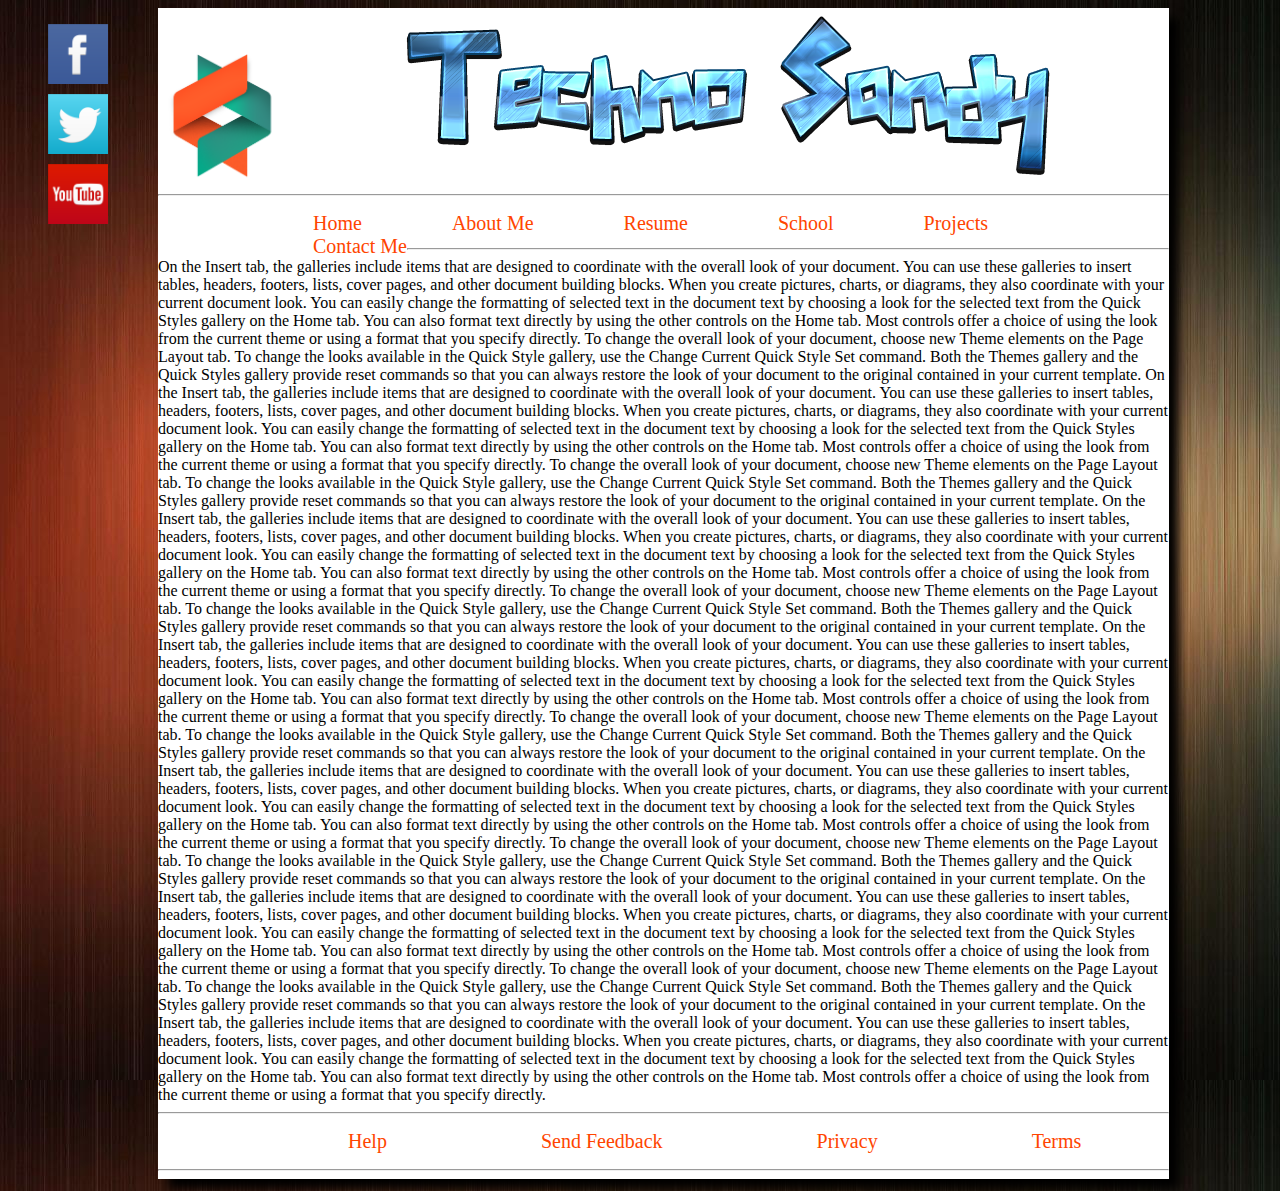
<file: index.html>
<!DOCTYPE html>
<html lang="en">

<head>
    <meta charset="UTF-8">
    <title>Website demo</title>
    <link rel="stylesheet" href="css/main.css">
    <link href="css/responsive.css" rel="stylesheet" media="all and (max-width: 1024px)">
</head>

<body>
    <div class="social">
        <ul>
            <li>
                <a href="https://www.facebook.com/" target="_blank"><img src="images/social/facebook.png" alt="facebook" width="60px" height="60px"></a>
            </li>
            <li>
                <a href="https://twitter.com/" target="_blank"><img src="images/social/twitter.png" alt="twitter" width="60px" height="60px"></a>
            </li>
            <li>
                <a href="https://www.youtube.com" target="_blank"><img src="images/social/youtube.png" alt="youtube" width="60px" height="60px"></a>
            </li>
        </ul>
    </div>
    <div class="container">
        <div class="head"><img src="images/logo.png" alt="logo" width="128" height="128" id="logo"> <img src="images/banner.png" alt="site banner" id="banner">
            <hr/>
            <ul id="menu">
                <li><a href="home.html">Home</a></li>
                <li><a href="about.html">About Me</a></li>
                <li><a href="resume.html">Resume</a></li>
                <li><a href="school.html">School</a></li>
                <li><a href="project.html">Projects</a></li>
                <li><a href="contact.html">Contact Me</a></li>
            </ul>
            <hr/> </div>
        <div class="body">On the Insert tab, the galleries include items that are designed to coordinate with the overall look of your document. You can use these galleries to insert tables, headers, footers, lists, cover pages, and other document building blocks. When you create pictures, charts, or diagrams, they also coordinate with your current document look. You can easily change the formatting of selected text in the document text by choosing a look for the selected text from the Quick Styles gallery on the Home tab. You can also format text directly by using the other controls on the Home tab. Most controls offer a choice of using the look from the current theme or using a format that you specify directly. To change the overall look of your document, choose new Theme elements on the Page Layout tab. To change the looks available in the Quick Style gallery, use the Change Current Quick Style Set command. Both the Themes gallery and the Quick Styles gallery provide reset commands so that you can always restore the look of your document to the original contained in your current template. On the Insert tab, the galleries include items that are designed to coordinate with the overall look of your document. You can use these galleries to insert tables, headers, footers, lists, cover pages, and other document building blocks. When you create pictures, charts, or diagrams, they also coordinate with your current document look. You can easily change the formatting of selected text in the document text by choosing a look for the selected text from the Quick Styles gallery on the Home tab. You can also format text directly by using the other controls on the Home tab. Most controls offer a choice of using the look from the current theme or using a format that you specify directly. To change the overall look of your document, choose new Theme elements on the Page Layout tab. To change the looks available in the Quick Style gallery, use the Change Current Quick Style Set command. Both the Themes gallery and the Quick Styles gallery provide reset commands so that you can always restore the look of your document to the original contained in your current template. On the Insert tab, the galleries include items that are designed to coordinate with the overall look of your document. You can use these galleries to insert tables, headers, footers, lists, cover pages, and other document building blocks. When you create pictures, charts, or diagrams, they also coordinate with your current document look. You can easily change the formatting of selected text in the document text by choosing a look for the selected text from the Quick Styles gallery on the Home tab. You can also format text directly by using the other controls on the Home tab. Most controls offer a choice of using the look from the current theme or using a format that you specify directly. To change the overall look of your document, choose new Theme elements on the Page Layout tab. To change the looks available in the Quick Style gallery, use the Change Current Quick Style Set command. Both the Themes gallery and the Quick Styles gallery provide reset commands so that you can always restore the look of your document to the original contained in your current template. On the Insert tab, the galleries include items that are designed to coordinate with the overall look of your document. You can use these galleries to insert tables, headers, footers, lists, cover pages, and other document building blocks. When you create pictures, charts, or diagrams, they also coordinate with your current document look. You can easily change the formatting of selected text in the document text by choosing a look for the selected text from the Quick Styles gallery on the Home tab. You can also format text directly by using the other controls on the Home tab. Most controls offer a choice of using the look from the current theme or using a format that you specify directly. To change the overall look of your document, choose new Theme elements on the Page Layout tab. To change the looks available in the Quick Style gallery, use the Change Current Quick Style Set command. Both the Themes gallery and the Quick Styles gallery provide reset commands so that you can always restore the look of your document to the original contained in your current template. On the Insert tab, the galleries include items that are designed to coordinate with the overall look of your document. You can use these galleries to insert tables, headers, footers, lists, cover pages, and other document building blocks. When you create pictures, charts, or diagrams, they also coordinate with your current document look. You can easily change the formatting of selected text in the document text by choosing a look for the selected text from the Quick Styles gallery on the Home tab. You can also format text directly by using the other controls on the Home tab. Most controls offer a choice of using the look from the current theme or using a format that you specify directly. To change the overall look of your document, choose new Theme elements on the Page Layout tab. To change the looks available in the Quick Style gallery, use the Change Current Quick Style Set command. Both the Themes gallery and the Quick Styles gallery provide reset commands so that you can always restore the look of your document to the original contained in your current template. On the Insert tab, the galleries include items that are designed to coordinate with the overall look of your document. You can use these galleries to insert tables, headers, footers, lists, cover pages, and other document building blocks. When you create pictures, charts, or diagrams, they also coordinate with your current document look. You can easily change the formatting of selected text in the document text by choosing a look for the selected text from the Quick Styles gallery on the Home tab. You can also format text directly by using the other controls on the Home tab. Most controls offer a choice of using the look from the current theme or using a format that you specify directly. To change the overall look of your document, choose new Theme elements on the Page Layout tab. To change the looks available in the Quick Style gallery, use the Change Current Quick Style Set command. Both the Themes gallery and the Quick Styles gallery provide reset commands so that you can always restore the look of your document to the original contained in your current template. On the Insert tab, the galleries include items that are designed to coordinate with the overall look of your document. You can use these galleries to insert tables, headers, footers, lists, cover pages, and other document building blocks. When you create pictures, charts, or diagrams, they also coordinate with your current document look. You can easily change the formatting of selected text in the document text by choosing a look for the selected text from the Quick Styles gallery on the Home tab. You can also format text directly by using the other controls on the Home tab. Most controls offer a choice of using the look from the current theme or using a format that you specify directly. </div>
        <hr/>
        <div class="footer">
            <ul>
                <li><a href="help.html">Help</a></li>
                <li><a href="feedback.html">Send Feedback</a></li>
                <li><a href="privacy.html">Privacy</a></li>
                <li><a href="terms.html">Terms</a></li>
            </ul>
        </div>
        <hr/> </div>
</body>

</html>
</file>
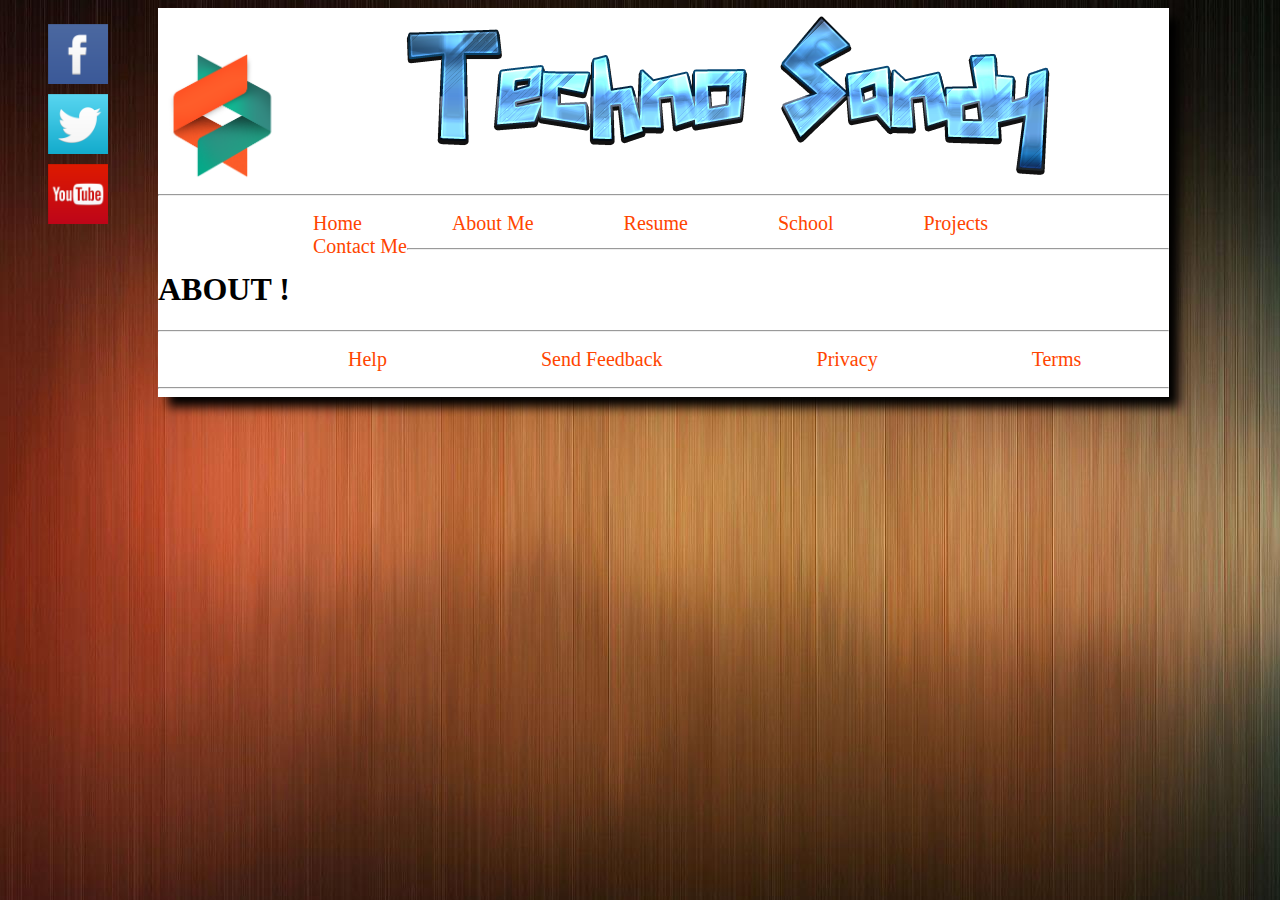
<file: about.html>
<!DOCTYPE html>
<html lang="en">

<head>
    <meta charset="UTF-8">
    <title>Website demo</title>
    <link rel="stylesheet" href="css/main.css"> </head>

<body>
    <div class="social">
        <ul>
            <li>
                <a href="https://www.facebook.com/" target="_blank"><img src="images/social/facebook.png" alt="facebook" width="60px" height="60px"></a>
            </li>
            <li>
                <a href="https://twitter.com/" target="_blank"><img src="images/social/twitter.png" alt="twitter" width="60px" height="60px"></a>
            </li>
            <li>
                <a href="https://www.youtube.com" target="_blank"><img src="images/social/youtube.png" alt="youtube" width="60px" height="60px"></a>
            </li>
        </ul>
    </div>
    <div class="container">
        <div class="head"><img src="images/logo.png" alt="logo" width="128" height="128"> <img src="images/banner.png" alt="site banner">
            <hr/>
            <ul>
                <li><a href="home.html">Home</a></li>
                <li><a href="about.html">About Me</a></li>
                <li><a href="resume.html">Resume</a></li>
                <li><a href="school.html">School</a></li>
                <li><a href="project.html">Projects</a></li>
                <li><a href="contact.html">Contact Me</a></li>
            </ul>
            <hr/> </div>
        <div class="body">
            <h1>ABOUT !</h1> </div>
        <hr/>
        <div class="footer">
            <ul>
                <li><a href="help.html">Help</a></li>
                <li><a href="feedback.html">Send Feedback</a></li>
                <li><a href="privacy.html">Privacy</a></li>
                <li><a href="terms.html">Terms</a></li>
            </ul>
        </div>
        <hr/> </div>
</body>

</html>
</file>
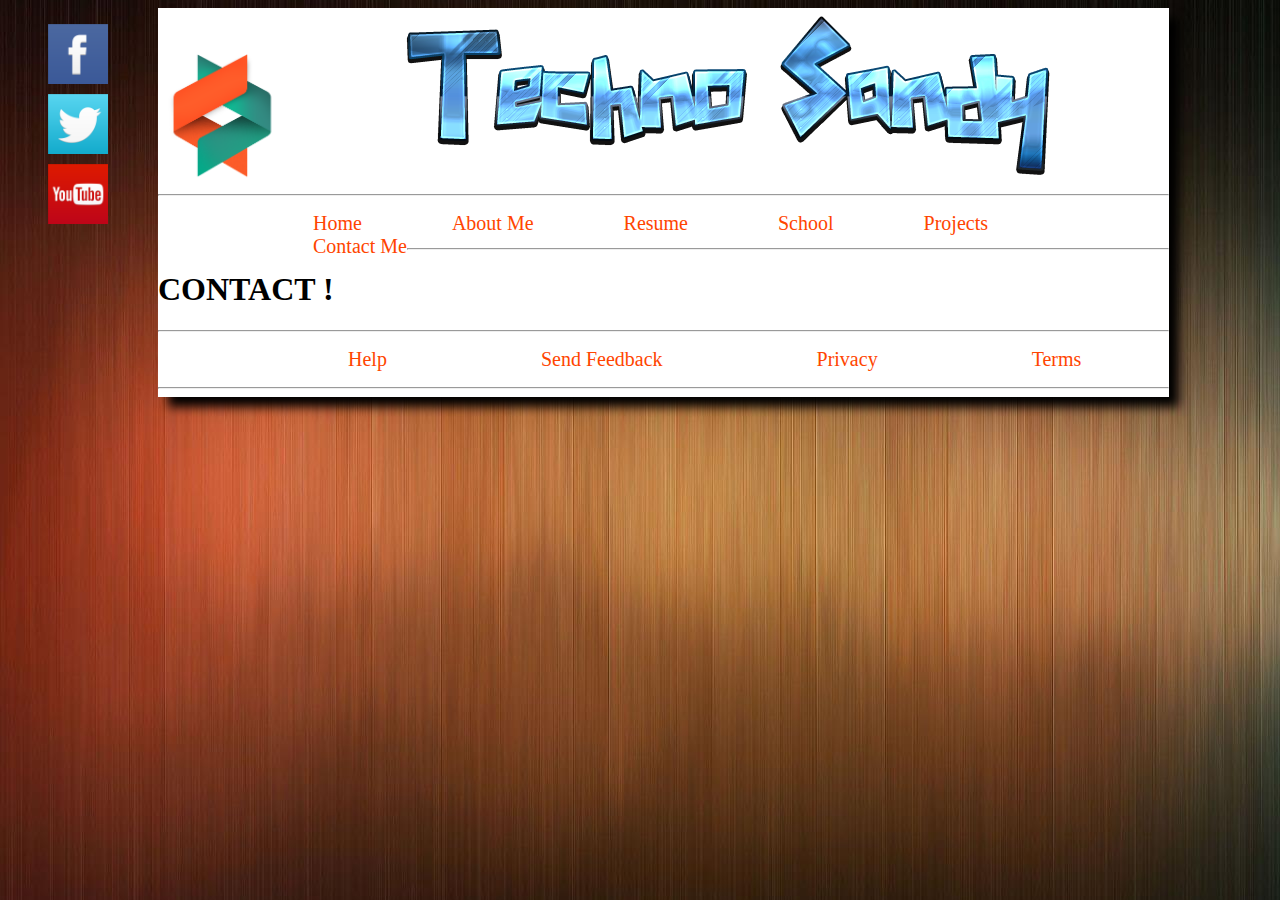
<file: contact.html>
<!DOCTYPE html>
<html lang="en">

<head>
    <meta charset="UTF-8">
    <title>Website demo</title>
    <link rel="stylesheet" href="css/main.css"> </head>

<body>
    <div class="social">
        <ul>
            <li>
                <a href="https://www.facebook.com/" target="_blank"><img src="images/social/facebook.png" alt="facebook" width="60px" height="60px"></a>
            </li>
            <li>
                <a href="https://twitter.com/" target="_blank"><img src="images/social/twitter.png" alt="twitter" width="60px" height="60px"></a>
            </li>
            <li>
                <a href="https://www.youtube.com" target="_blank"><img src="images/social/youtube.png" alt="youtube" width="60px" height="60px"></a>
            </li>
        </ul>
    </div>
    <div class="container">
        <div class="head"><img src="images/logo.png" alt="logo" width="128" height="128"> <img src="images/banner.png" alt="site banner">
            <hr/>
            <ul>
                <li><a href="home.html">Home</a></li>
                <li><a href="about.html">About Me</a></li>
                <li><a href="resume.html">Resume</a></li>
                <li><a href="school.html">School</a></li>
                <li><a href="project.html">Projects</a></li>
                <li><a href="contact.html">Contact Me</a></li>
            </ul>
            <hr/> </div>
        <div class="body">
            <h1> CONTACT !</h1> </div>
        <hr/>
        <div class="footer">
            <ul>
                <li><a href="help.html">Help</a></li>
                <li><a href="feedback.html">Send Feedback</a></li>
                <li><a href="privacy.html">Privacy</a></li>
                <li><a href="terms.html">Terms</a></li>
            </ul>
        </div>
        <hr/> </div>
</body>

</html>
</file>
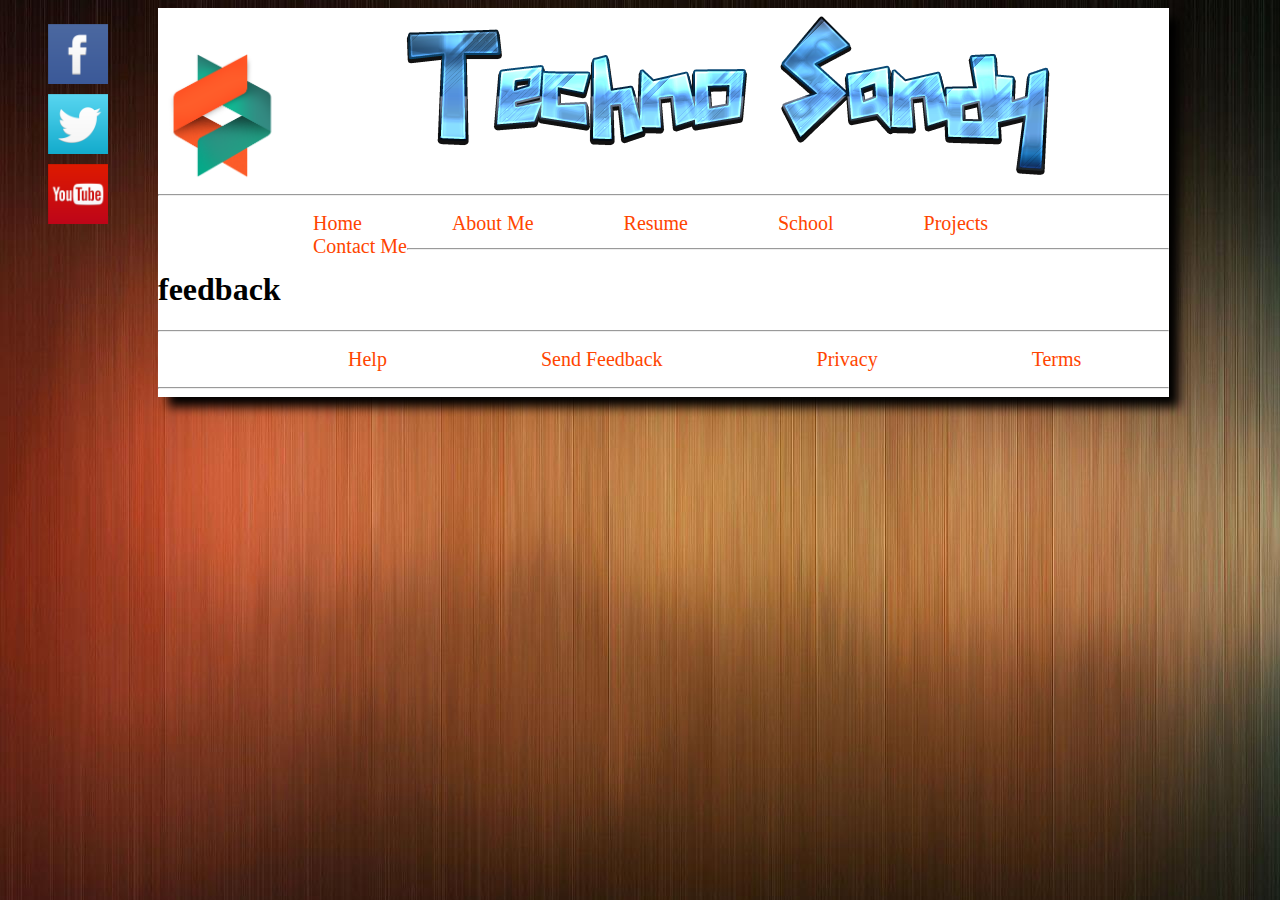
<file: feedback.html>
<!DOCTYPE html>
<html lang="en">

<head>
    <meta charset="UTF-8">
    <title>Website demo</title>
    <link rel="stylesheet" href="css/main.css"> </head>

<body>
    <div class="social">
        <ul>
            <li>
                <a href="https://www.facebook.com/" target="_blank"><img src="images/social/facebook.png" alt="facebook" width="60px" height="60px"></a>
            </li>
            <li>
                <a href="https://twitter.com/" target="_blank"><img src="images/social/twitter.png" alt="twitter" width="60px" height="60px"></a>
            </li>
            <li>
                <a href="https://www.youtube.com" target="_blank"><img src="images/social/youtube.png" alt="youtube" width="60px" height="60px"></a>
            </li>
        </ul>
    </div>
    <div class="container">
        <div class="head"><img src="images/logo.png" alt="logo" width="128" height="128"> <img src="images/banner.png" alt="site banner">
            <hr/>
            <ul>
                <li><a href="home.html">Home</a></li>
                <li><a href="about.html">About Me</a></li>
                <li><a href="resume.html">Resume</a></li>
                <li><a href="school.html">School</a></li>
                <li><a href="project.html">Projects</a></li>
                <li><a href="contact.html">Contact Me</a></li>
            </ul>
            <hr/> </div>
        <div class="body">
            <h1>feedback</h1> </div>
        <hr/>
        <div class="footer">
            <ul>
                <li><a href="help.html">Help</a></li>
                <li><a href="feedback.html">Send Feedback</a></li>
                <li><a href="privacy.html">Privacy</a></li>
                <li><a href="terms.html">Terms</a></li>
            </ul>
        </div>
        <hr/> </div>
</body>

</html>
</file>
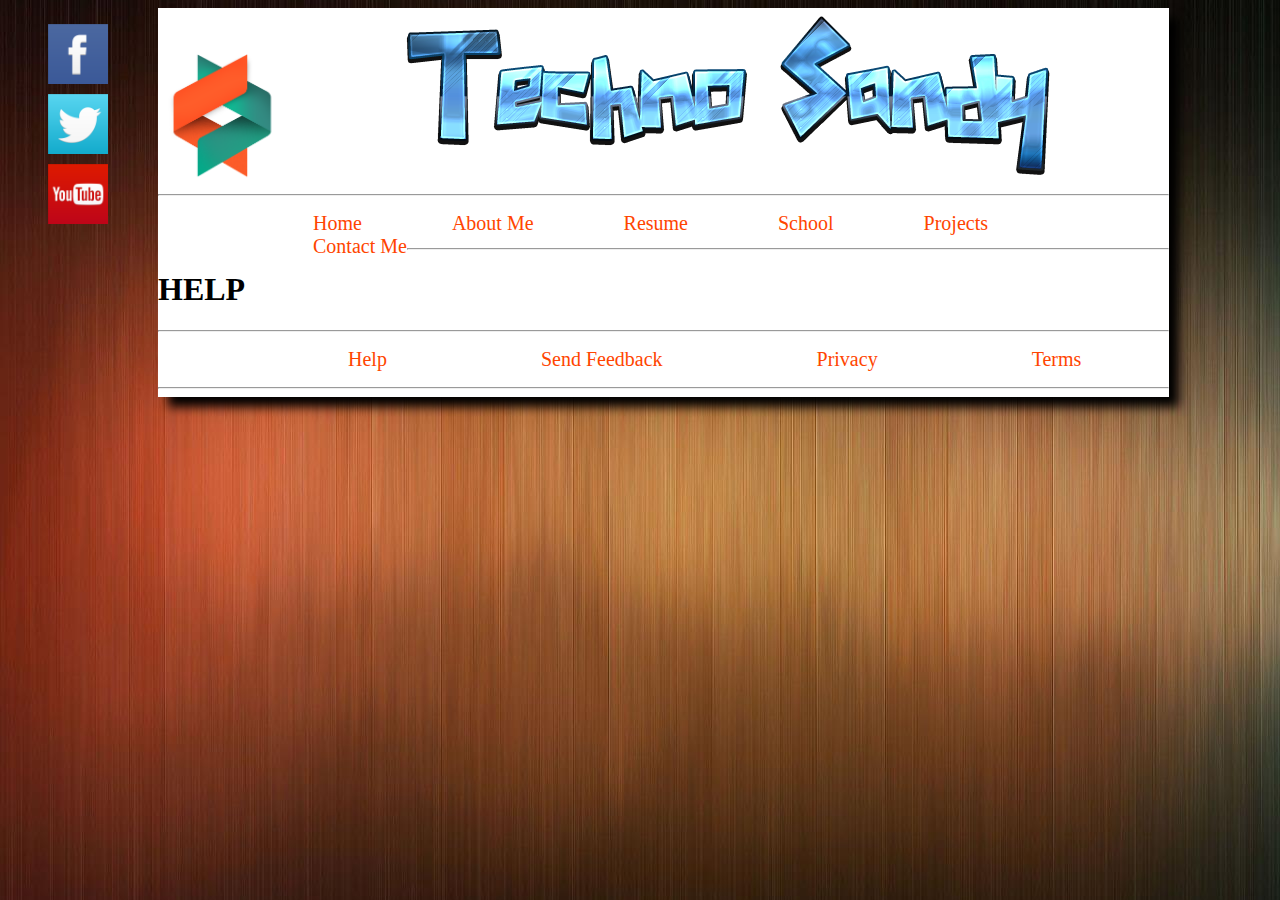
<file: help.html>
<!DOCTYPE html>
<html lang="en">

<head>
    <meta charset="UTF-8">
    <title>Website demo</title>
    <link rel="stylesheet" href="css/main.css"> </head>

<body>
    <div class="social">
        <ul>
            <li>
                <a href="https://www.facebook.com/" target="_blank"><img src="images/social/facebook.png" alt="facebook" width="60px" height="60px"></a>
            </li>
            <li>
                <a href="https://twitter.com/" target="_blank"><img src="images/social/twitter.png" alt="twitter" width="60px" height="60px"></a>
            </li>
            <li>
                <a href="https://www.youtube.com" target="_blank"><img src="images/social/youtube.png" alt="youtube" width="60px" height="60px"></a>
            </li>
        </ul>
    </div>
    <div class="container">
        <div class="head"><img src="images/logo.png" alt="logo" width="128" height="128"> <img src="images/banner.png" alt="site banner">
            <hr/>
            <ul>
                <li><a href="home.html">Home</a></li>
                <li><a href="about.html">About Me</a></li>
                <li><a href="resume.html">Resume</a></li>
                <li><a href="school.html">School</a></li>
                <li><a href="project.html">Projects</a></li>
                <li><a href="contact.html">Contact Me</a></li>
            </ul>
            <hr/> </div>
        <div class="body">
            <h1>HELP</h1> </div>
        <hr/>
        <div class="footer">
            <ul>
                <li><a href="help.html">Help</a></li>
                <li><a href="feedback.html">Send Feedback</a></li>
                <li><a href="privacy.html">Privacy</a></li>
                <li><a href="terms.html">Terms</a></li>
            </ul>
        </div>
        <hr/> </div>
</body>

</html>
</file>
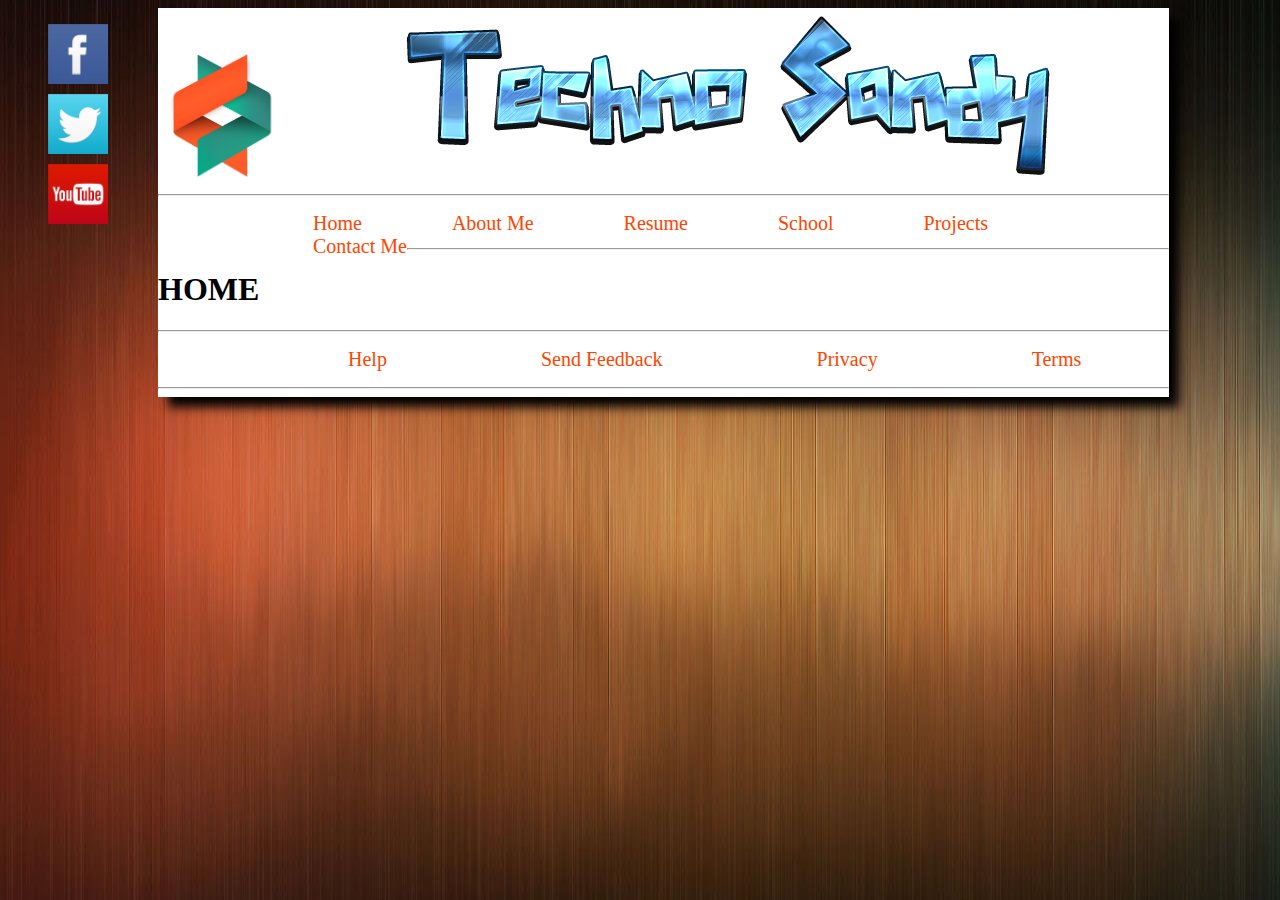
<file: home.html>
<!DOCTYPE html>
<html lang="en">

<head>
    <meta charset="UTF-8">
    <title>Website demo</title>
    <link rel="stylesheet" href="css/main.css"> </head>

<body>
    <div class="social">
        <ul>
            <li>
                <a href="https://www.facebook.com/" target="_blank"><img src="images/social/facebook.png" alt="facebook" width="60px" height="60px"></a>
            </li>
            <li>
                <a href="https://twitter.com/" target="_blank"><img src="images/social/twitter.png" alt="twitter" width="60px" height="60px"></a>
            </li>
            <li>
                <a href="https://www.youtube.com" target="_blank"><img src="images/social/youtube.png" alt="youtube" width="60px" height="60px"></a>
            </li>
        </ul>
    </div>
    <div class="container">
        <div class="head"><img src="images/logo.png" alt="logo" width="128" height="128"> <img src="images/banner.png" alt="site banner">
            <hr/>
            <ul>
                <li><a href="home.html">Home</a></li>
                <li><a href="about.html">About Me</a></li>
                <li><a href="resume.html">Resume</a></li>
                <li><a href="school.html">School</a></li>
                <li><a href="project.html">Projects</a></li>
                <li><a href="contact.html">Contact Me</a></li>
            </ul>
            <hr/> </div>
        <div class="body">
            <h1>HOME</h1> </div>
        <hr/>
        <div class="footer">
            <ul>
                <li><a href="help.html">Help</a></li>
                <li><a href="feedback.html">Send Feedback</a></li>
                <li><a href="privacy.html">Privacy</a></li>
                <li><a href="terms.html">Terms</a></li>
            </ul>
        </div>
        <hr/> </div>
</body>

</html>
</file>
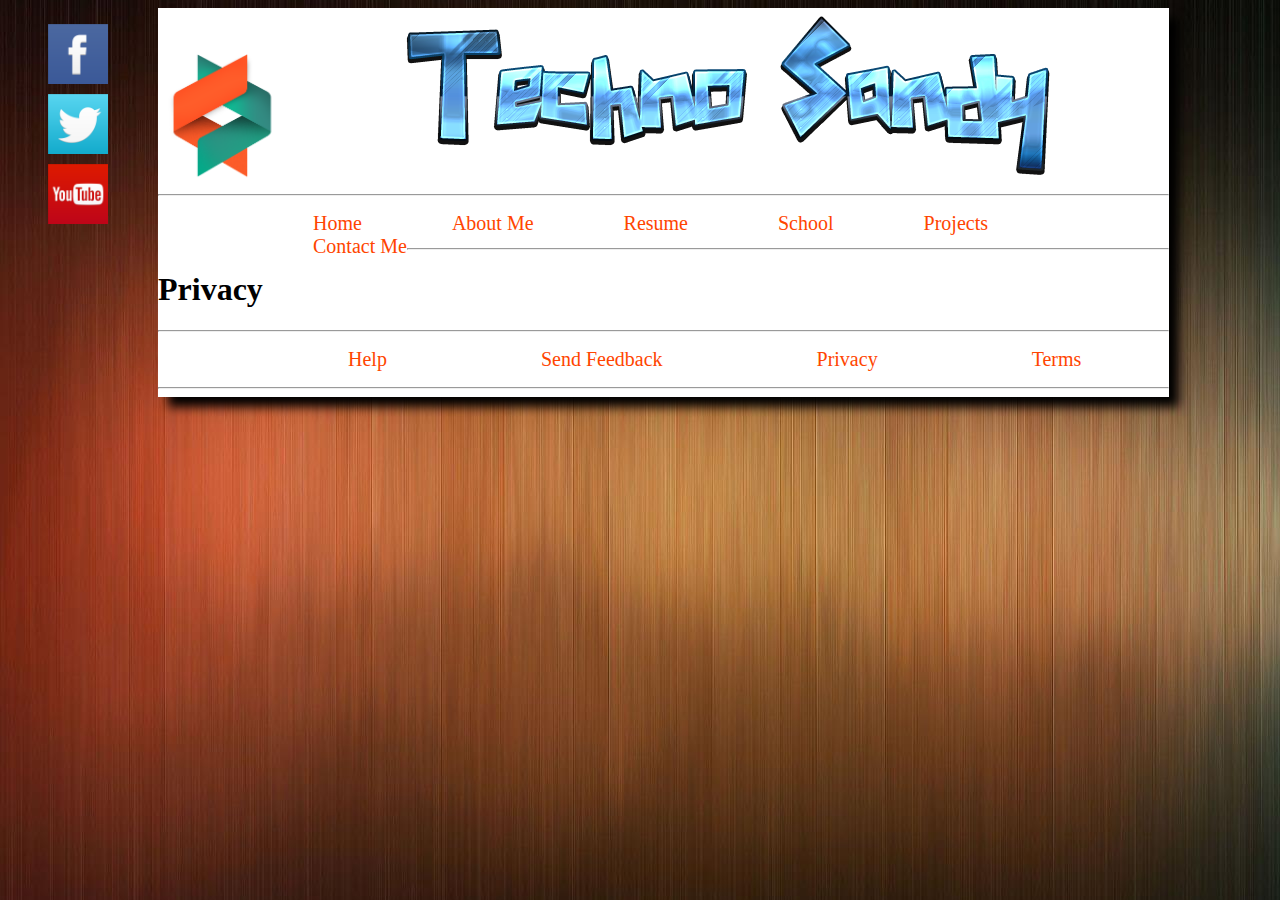
<file: privacy.html>
<!DOCTYPE html>
<html lang="en">

<head>
    <meta charset="UTF-8">
    <title>Website demo</title>
    <link rel="stylesheet" href="css/main.css"> </head>

<body>
    <div class="social">
        <ul>
            <li>
                <a href="https://www.facebook.com/" target="_blank"><img src="images/social/facebook.png" alt="facebook" width="60px" height="60px"></a>
            </li>
            <li>
                <a href="https://twitter.com/" target="_blank"><img src="images/social/twitter.png" alt="twitter" width="60px" height="60px"></a>
            </li>
            <li>
                <a href="https://www.youtube.com" target="_blank"><img src="images/social/youtube.png" alt="youtube" width="60px" height="60px"></a>
            </li>
        </ul>
    </div>
    <div class="container">
        <div class="head"><img src="images/logo.png" alt="logo" width="128" height="128"> <img src="images/banner.png" alt="site banner">
            <hr/>
            <ul>
                <li><a href="home.html">Home</a></li>
                <li><a href="about.html">About Me</a></li>
                <li><a href="resume.html">Resume</a></li>
                <li><a href="school.html">School</a></li>
                <li><a href="project.html">Projects</a></li>
                <li><a href="contact.html">Contact Me</a></li>
            </ul>
            <hr/> </div>
        <div class="body">
            <h1>Privacy</h1> </div>
        <hr/>
        <div class="footer">
            <ul>
                <li><a href="help.html">Help</a></li>
                <li><a href="feedback.html">Send Feedback</a></li>
                <li><a href="privacy.html">Privacy</a></li>
                <li><a href="terms.html">Terms</a></li>
            </ul>
        </div>
        <hr/> </div>
</body>

</html>
</file>
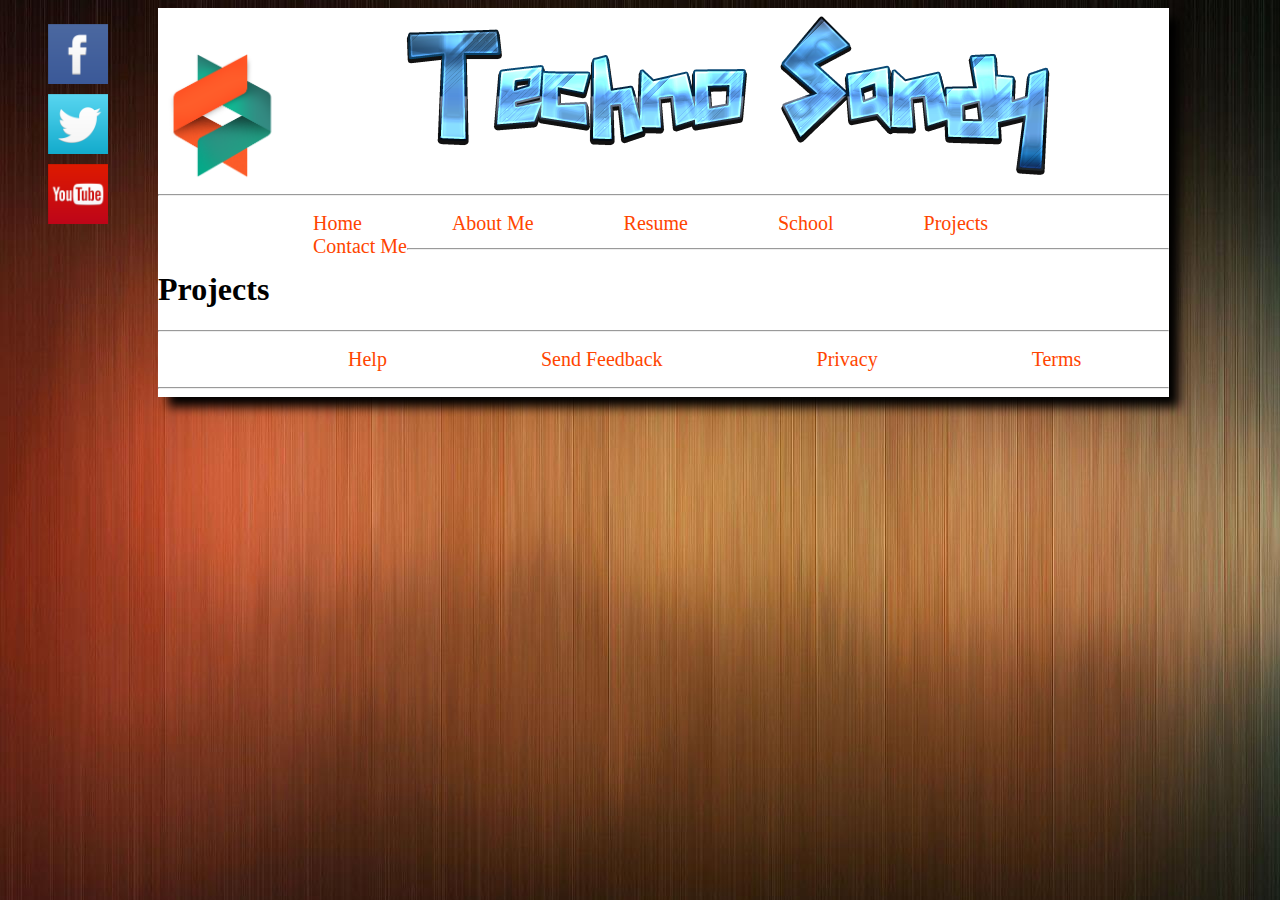
<file: project.html>
<!DOCTYPE html>
<html lang="en">

<head>
    <meta charset="UTF-8">
    <title>Website demo</title>
    <link rel="stylesheet" href="css/main.css"> </head>

<body>
    <div class="social">
        <ul>
            <li>
                <a href="https://www.facebook.com/" target="_blank"><img src="images/social/facebook.png" alt="facebook" width="60px" height="60px"></a>
            </li>
            <li>
                <a href="https://twitter.com/" target="_blank"><img src="images/social/twitter.png" alt="twitter" width="60px" height="60px"></a>
            </li>
            <li>
                <a href="https://www.youtube.com" target="_blank"><img src="images/social/youtube.png" alt="youtube" width="60px" height="60px"></a>
            </li>
        </ul>
    </div>
    <div class="container">
        <div class="head"><img src="images/logo.png" alt="logo" width="128" height="128"> <img src="images/banner.png" alt="site banner">
            <hr/>
            <ul>
                <li><a href="home.html">Home</a></li>
                <li><a href="about.html">About Me</a></li>
                <li><a href="resume.html">Resume</a></li>
                <li><a href="school.html">School</a></li>
                <li><a href="project.html">Projects</a></li>
                <li><a href="contact.html">Contact Me</a></li>
            </ul>
            <hr/> </div>
        <div class="body">
            <h1>Projects</h1> </div>
        <hr/>
        <div class="footer">
            <ul>
                <li><a href="help.html">Help</a></li>
                <li><a href="feedback.html">Send Feedback</a></li>
                <li><a href="privacy.html">Privacy</a></li>
                <li><a href="terms.html">Terms</a></li>
            </ul>
        </div>
        <hr/> </div>
</body>

</html>
</file>
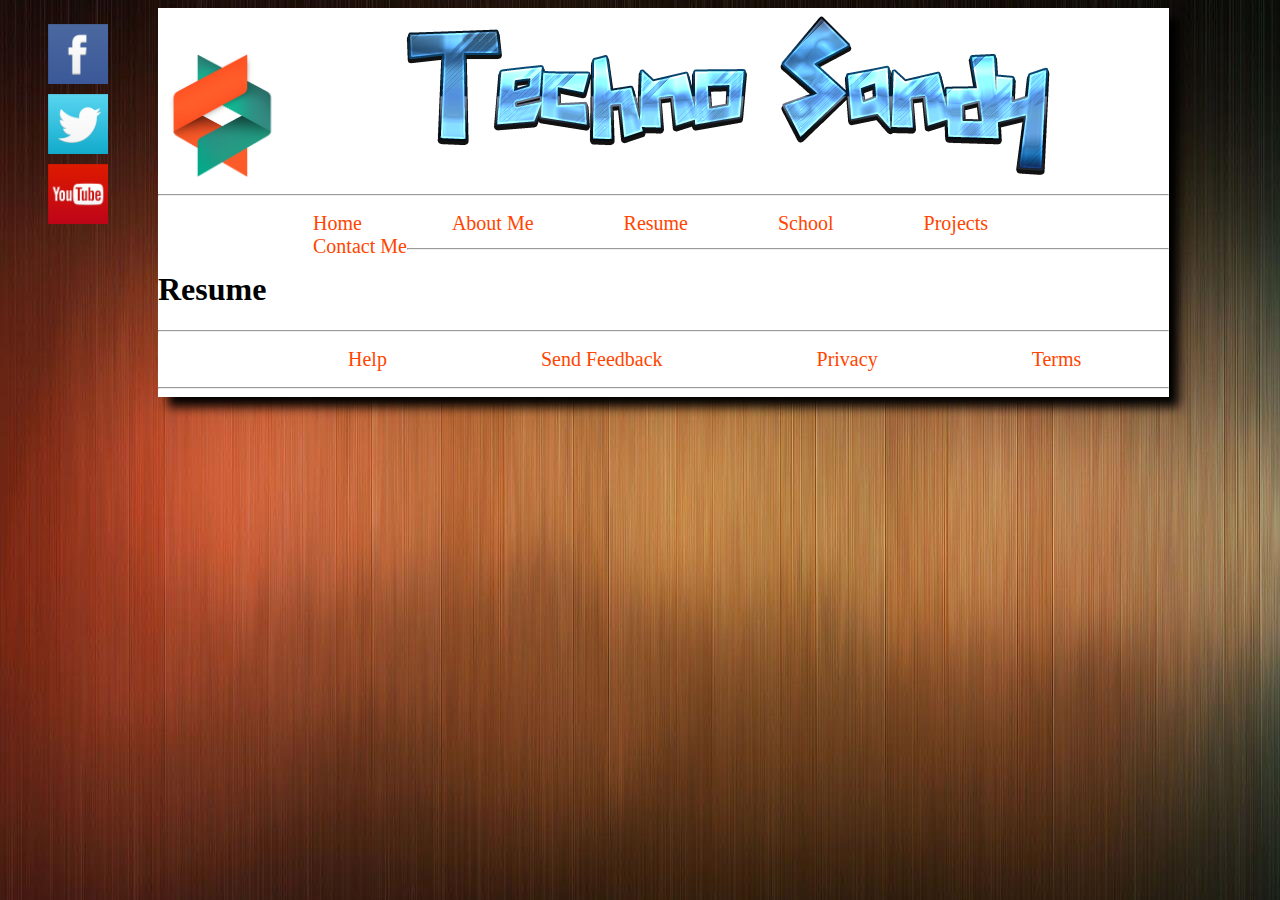
<file: resume.html>
<!DOCTYPE html>
<html lang="en">

<head>
    <meta charset="UTF-8">
    <title>Website demo</title>
    <link rel="stylesheet" href="css/main.css"> </head>

<body>
    <div class="social">
        <ul>
            <li>
                <a href="https://www.facebook.com/" target="_blank"><img src="images/social/facebook.png" alt="facebook" width="60px" height="60px"></a>
            </li>
            <li>
                <a href="https://twitter.com/" target="_blank"><img src="images/social/twitter.png" alt="twitter" width="60px" height="60px"></a>
            </li>
            <li>
                <a href="https://www.youtube.com" target="_blank"><img src="images/social/youtube.png" alt="youtube" width="60px" height="60px"></a>
            </li>
        </ul>
    </div>
    <div class="container">
        <div class="head"><img src="images/logo.png" alt="logo" width="128" height="128"> <img src="images/banner.png" alt="site banner">
            <hr/>
            <ul>
                <li><a href="home.html">Home</a></li>
                <li><a href="about.html">About Me</a></li>
                <li><a href="resume.html">Resume</a></li>
                <li><a href="school.html">School</a></li>
                <li><a href="project.html">Projects</a></li>
                <li><a href="contact.html">Contact Me</a></li>
            </ul>
            <hr/> </div>
        <div class="body">
            <h1>Resume</h1> </div>
        <hr/>
        <div class="footer">
            <ul>
                <li><a href="help.html">Help</a></li>
                <li><a href="feedback.html">Send Feedback</a></li>
                <li><a href="privacy.html">Privacy</a></li>
                <li><a href="terms.html">Terms</a></li>
            </ul>
        </div>
        <hr/> </div>
</body>

</html>
</file>
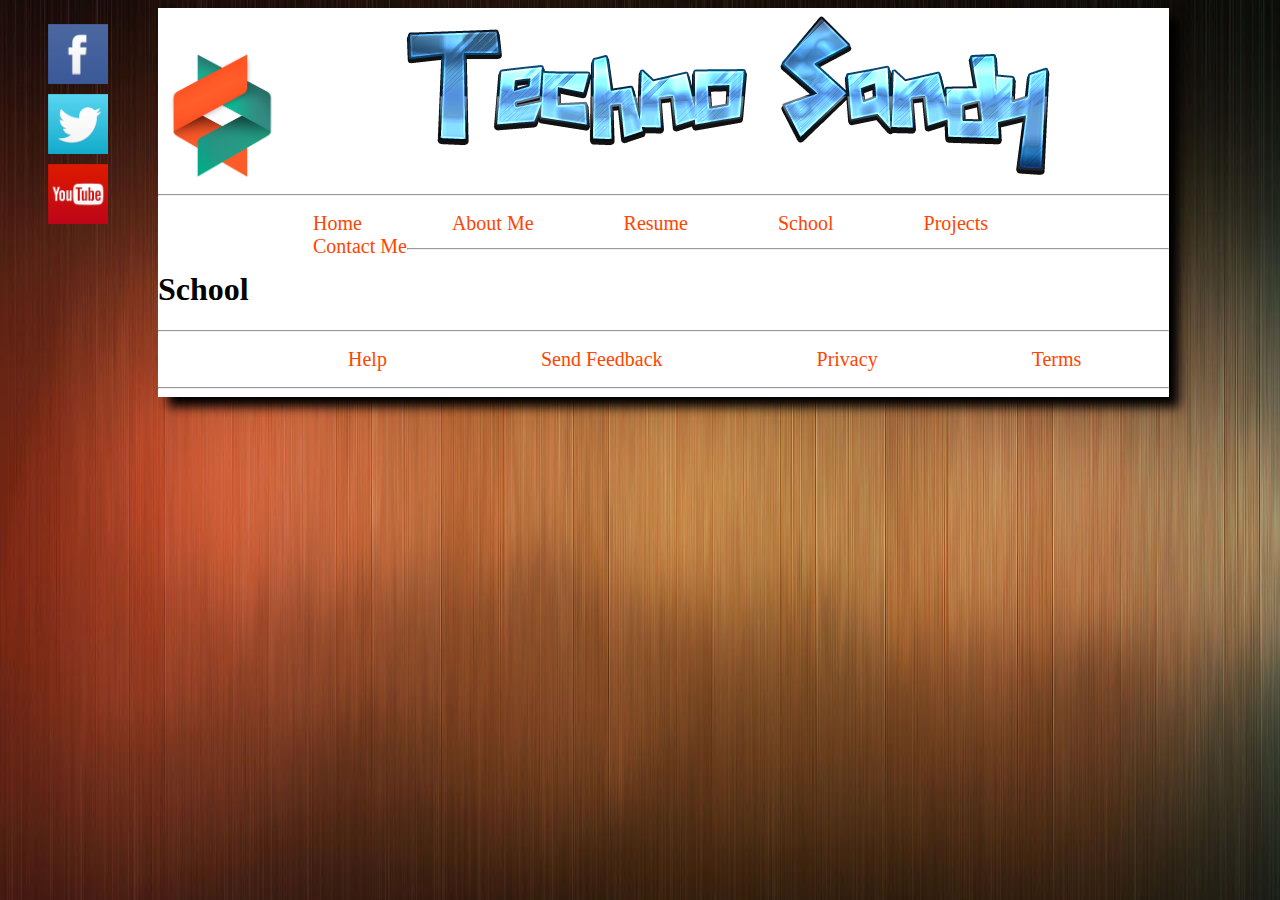
<file: school.html>
<!DOCTYPE html>
<html lang="en">

<head>
    <meta charset="UTF-8">
    <title>Website demo</title>
    <link rel="stylesheet" href="css/main.css"> </head>

<body>
    <div class="social">
        <ul>
            <li>
                <a href="https://www.facebook.com/" target="_blank"><img src="images/social/facebook.png" alt="facebook" width="60px" height="60px"></a>
            </li>
            <li>
                <a href="https://twitter.com/" target="_blank"><img src="images/social/twitter.png" alt="twitter" width="60px" height="60px"></a>
            </li>
            <li>
                <a href="https://www.youtube.com" target="_blank"><img src="images/social/youtube.png" alt="youtube" width="60px" height="60px"></a>
            </li>
        </ul>
    </div>
    <div class="container">
        <div class="head"><img src="images/logo.png" alt="logo" width="128" height="128"> <img src="images/banner.png" alt="site banner">
            <hr/>
            <ul>
                <li><a href="home.html">Home</a></li>
                <li><a href="about.html">About Me</a></li>
                <li><a href="resume.html">Resume</a></li>
                <li><a href="school.html">School</a></li>
                <li><a href="project.html">Projects</a></li>
                <li><a href="contact.html">Contact Me</a></li>
            </ul>
            <hr/> </div>
        <div class="body">
            <h1>School</h1> </div>
        <hr/>
        <div class="footer">
            <ul>
                <li><a href="help.html">Help</a></li>
                <li><a href="feedback.html">Send Feedback</a></li>
                <li><a href="privacy.html">Privacy</a></li>
                <li><a href="terms.html">Terms</a></li>
            </ul>
        </div>
        <hr/> </div>
</body>

</html>
</file>
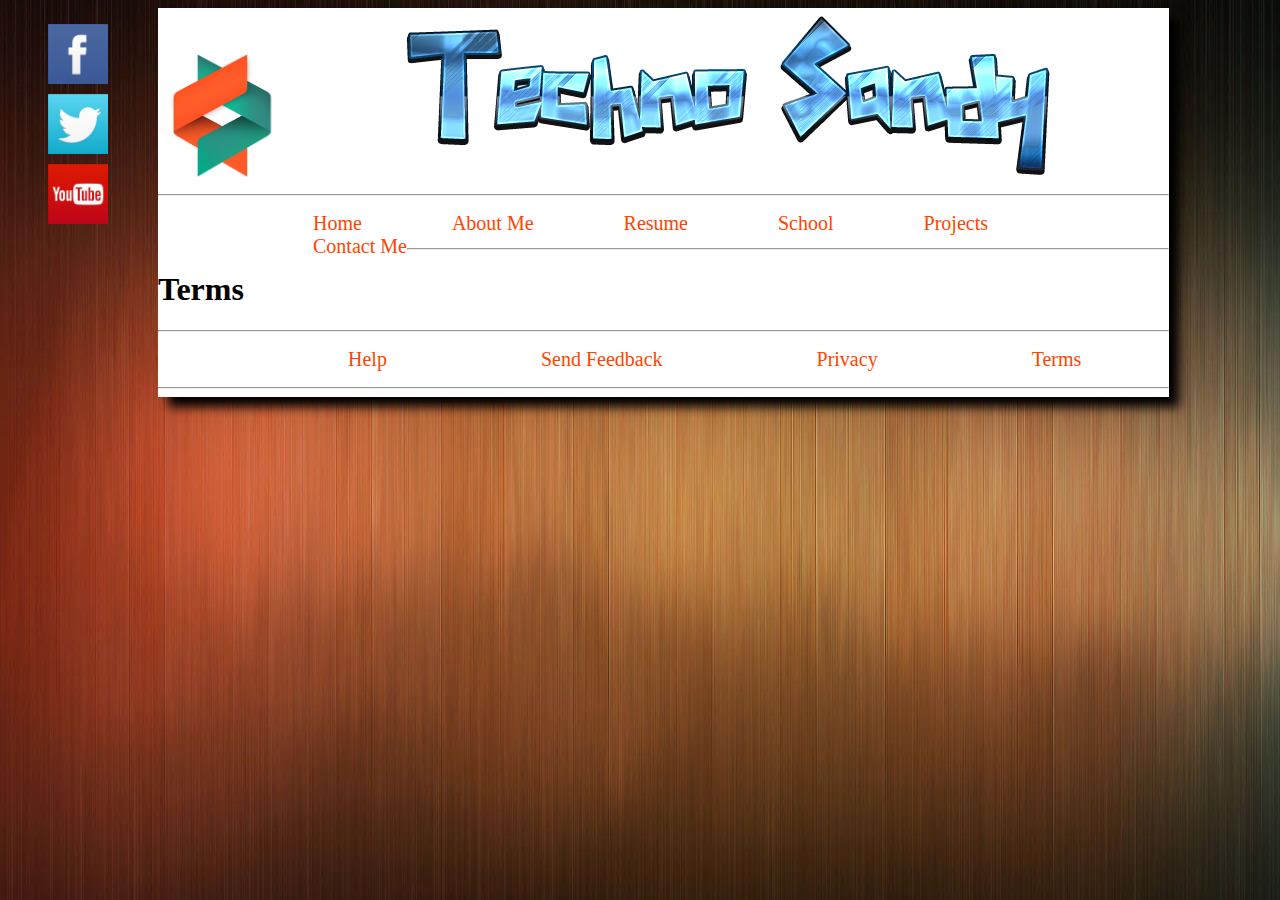
<file: terms.html>
<!DOCTYPE html>
<html lang="en">

<head>
    <meta charset="UTF-8">
    <title>Website demo</title>
    <link rel="stylesheet" href="css/main.css"> </head>

<body>
    <div class="social">
        <ul>
            <li>
                <a href="https://www.facebook.com/" target="_blank"><img src="images/social/facebook.png" alt="facebook" width="60px" height="60px"></a>
            </li>
            <li>
                <a href="https://twitter.com/" target="_blank"><img src="images/social/twitter.png" alt="twitter" width="60px" height="60px"></a>
            </li>
            <li>
                <a href="https://www.youtube.com" target="_blank"><img src="images/social/youtube.png" alt="youtube" width="60px" height="60px"></a>
            </li>
        </ul>
    </div>
    <div class="container">
        <div class="head"><img src="images/logo.png" alt="logo" width="128" height="128"> <img src="images/banner.png" alt="site banner">
            <hr/>
            <ul>
                <li><a href="home.html">Home</a></li>
                <li><a href="about.html">About Me</a></li>
                <li><a href="resume.html">Resume</a></li>
                <li><a href="school.html">School</a></li>
                <li><a href="project.html">Projects</a></li>
                <li><a href="contact.html">Contact Me</a></li>
            </ul>
            <hr/> </div>
        <div class="body">
            <h1>Terms</h1> </div>
        <hr/>
        <div class="footer">
            <ul>
                <li><a href="help.html">Help</a></li>
                <li><a href="feedback.html">Send Feedback</a></li>
                <li><a href="privacy.html">Privacy</a></li>
                <li><a href="terms.html">Terms</a></li>
            </ul>
        </div>
        <hr/> </div>
</body>

</html>
</file>
<file: css/main.css>
/* This is the css code for HEAD of the website */

body {
    background-image: url(../images/background.jpg);
}

.container {
    display: inline-block;
    box-shadow: 10px 10px 10px;
    width: 80%;
    margin-left: 150px;
    background-color: white;
}

.container img {
    padding-right: 110px;
}


/*.head {
    display: inline-block;
    box-shadow: 10px 10px 10px;
    width: 80%;
    margin-left: 150px;
} */


/* This is the css for Menu */

.head ul li {
    float: left;
    margin-left: 10px;
    list-style: none;
}

.head ul {
    margin-left: 25px;
    padding-bottom: 20px;
}

.head ul li a {
    text-decoration: none;
    color: orangered;
    margin-left: 80px;
    font-size: 20px;
}

.head ul li a:hover {
    text-decoration: none;
    color: darkgreen;
}


/* This is the css for Body */

.body {}


/* This is the css for Footer */

.footer ul li {
    list-style: none;
    display: inline-block;
    margin-left: 150px;
}

.footer ul li a {
    text-decoration: none;
    color: orangered;
    font-size: 20px;
}

.footer ul li a:hover {
    text-decoration: none;
    color: darkgreen;
}


/* This is the css for Social Network Bar */

.social {
    display: inline-block;
    position: fixed;
}

.social ul li {
    list-style: none;
    padding-bottom: 70px;
}

.social a {
    display: inline-block;
    position: fixed;
    color: white;
    text-decoration: none;
}
</file>
<file: css/responsive.css>
/*Add this in HTML*/


/*<link href="css/responsive.css" rel="stylesheet" media="all and (max-width: 1024px)">*/

* {
    box-sizing: border-box;
}

.row::after {
    content: "";
    clear: both;
    display: table;
}


/* Mobile */

[class*="col-"] {
    float: left;
    padding: 15px;
}

@media only screen and (min-width: 600px) {
    /* For tablets: */
    .col-m-1 {
        width: 8.33%;
    }
    .col-m-2 {
        width: 16.66%;
    }
    .col-m-3 {
        width: 25%;
    }
    .col-m-4 {
        width: 33.33%;
    }
    .col-m-5 {
        width: 41.66%;
    }
    .col-m-6 {
        width: 50%;
    }
    .col-m-7 {
        width: 58.33%;
    }
    .col-m-8 {
        width: 66.66%;
    }
    .col-m-9 {
        width: 75%;
    }
    .col-m-10 {
        width: 83.33%;
    }
    .col-m-11 {
        width: 91.66%;
    }
    .col-m-12 {
        width: 100%;
    }
}

@media only screen and (min-width: 768px) {
    /* For desktop: */
    .col-1 {
        width: 8.33%;
    }
    .col-2 {
        width: 16.66%;
    }
    .col-3 {
        width: 25%;
    }
    .col-4 {
        width: 33.33%;
    }
    .col-5 {
        width: 41.66%;
    }
    .col-6 {
        width: 50%;
    }
    .col-7 {
        width: 58.33%;
    }
    .col-8 {
        width: 66.66%;
    }
    .col-9 {
        width: 75%;
    }
    .col-10 {
        width: 83.33%;
    }
    .col-11 {
        width: 91.66%;
    }
    .col-12 {
        width: 100%;
    }
}

@media only screen and (max-width: 1041px) {
    body {
        /*background-color: lightblue;*/
    }
    #logo {
        display: none;
    }
    #banner {
        width: 100%;
        padding: 0px;
        margin: 0px;
    }
    .social {
        display: none;
    }
    .container {
        margin-left: 0px;
        width: 100%;
        font-size: 15px;
    }
    #menu li a {
        font-size: 25px;
        margin: 0px;
        padding: 0px;
        text-align: center;
        padding-left: 15px;
    }
}
</file>
